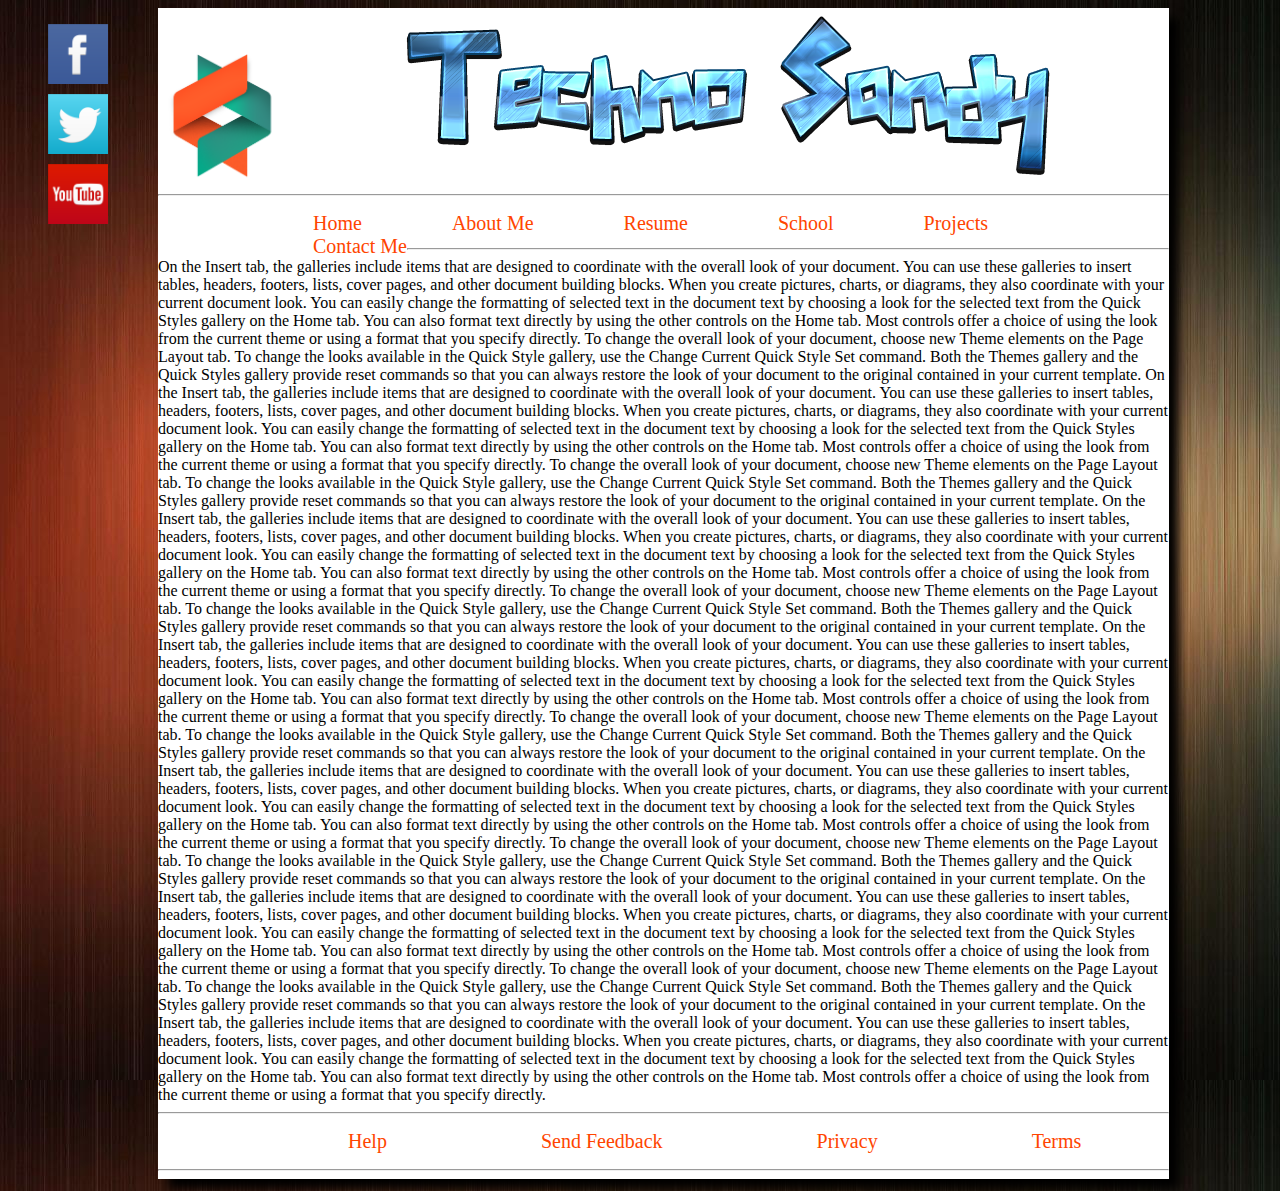
<file: index.html>
<!DOCTYPE html>
<html lang="en">

<head>
    <meta charset="UTF-8">
    <title>Website demo</title>
    <link rel="stylesheet" href="css/main.css">
    <link href="css/responsive.css" rel="stylesheet" media="all and (max-width: 1024px)">
</head>

<body>
    <div class="social">
        <ul>
            <li>
                <a href="https://www.facebook.com/" target="_blank"><img src="images/social/facebook.png" alt="facebook" width="60px" height="60px"></a>
            </li>
            <li>
                <a href="https://twitter.com/" target="_blank"><img src="images/social/twitter.png" alt="twitter" width="60px" height="60px"></a>
            </li>
            <li>
                <a href="https://www.youtube.com" target="_blank"><img src="images/social/youtube.png" alt="youtube" width="60px" height="60px"></a>
            </li>
        </ul>
    </div>
    <div class="container">
        <div class="head"><img src="images/logo.png" alt="logo" width="128" height="128" id="logo"> <img src="images/banner.png" alt="site banner" id="banner">
            <hr/>
            <ul id="menu">
                <li><a href="home.html">Home</a></li>
                <li><a href="about.html">About Me</a></li>
                <li><a href="resume.html">Resume</a></li>
                <li><a href="school.html">School</a></li>
                <li><a href="project.html">Projects</a></li>
                <li><a href="contact.html">Contact Me</a></li>
            </ul>
            <hr/> </div>
        <div class="body">On the Insert tab, the galleries include items that are designed to coordinate with the overall look of your document. You can use these galleries to insert tables, headers, footers, lists, cover pages, and other document building blocks. When you create pictures, charts, or diagrams, they also coordinate with your current document look. You can easily change the formatting of selected text in the document text by choosing a look for the selected text from the Quick Styles gallery on the Home tab. You can also format text directly by using the other controls on the Home tab. Most controls offer a choice of using the look from the current theme or using a format that you specify directly. To change the overall look of your document, choose new Theme elements on the Page Layout tab. To change the looks available in the Quick Style gallery, use the Change Current Quick Style Set command. Both the Themes gallery and the Quick Styles gallery provide reset commands so that you can always restore the look of your document to the original contained in your current template. On the Insert tab, the galleries include items that are designed to coordinate with the overall look of your document. You can use these galleries to insert tables, headers, footers, lists, cover pages, and other document building blocks. When you create pictures, charts, or diagrams, they also coordinate with your current document look. You can easily change the formatting of selected text in the document text by choosing a look for the selected text from the Quick Styles gallery on the Home tab. You can also format text directly by using the other controls on the Home tab. Most controls offer a choice of using the look from the current theme or using a format that you specify directly. To change the overall look of your document, choose new Theme elements on the Page Layout tab. To change the looks available in the Quick Style gallery, use the Change Current Quick Style Set command. Both the Themes gallery and the Quick Styles gallery provide reset commands so that you can always restore the look of your document to the original contained in your current template. On the Insert tab, the galleries include items that are designed to coordinate with the overall look of your document. You can use these galleries to insert tables, headers, footers, lists, cover pages, and other document building blocks. When you create pictures, charts, or diagrams, they also coordinate with your current document look. You can easily change the formatting of selected text in the document text by choosing a look for the selected text from the Quick Styles gallery on the Home tab. You can also format text directly by using the other controls on the Home tab. Most controls offer a choice of using the look from the current theme or using a format that you specify directly. To change the overall look of your document, choose new Theme elements on the Page Layout tab. To change the looks available in the Quick Style gallery, use the Change Current Quick Style Set command. Both the Themes gallery and the Quick Styles gallery provide reset commands so that you can always restore the look of your document to the original contained in your current template. On the Insert tab, the galleries include items that are designed to coordinate with the overall look of your document. You can use these galleries to insert tables, headers, footers, lists, cover pages, and other document building blocks. When you create pictures, charts, or diagrams, they also coordinate with your current document look. You can easily change the formatting of selected text in the document text by choosing a look for the selected text from the Quick Styles gallery on the Home tab. You can also format text directly by using the other controls on the Home tab. Most controls offer a choice of using the look from the current theme or using a format that you specify directly. To change the overall look of your document, choose new Theme elements on the Page Layout tab. To change the looks available in the Quick Style gallery, use the Change Current Quick Style Set command. Both the Themes gallery and the Quick Styles gallery provide reset commands so that you can always restore the look of your document to the original contained in your current template. On the Insert tab, the galleries include items that are designed to coordinate with the overall look of your document. You can use these galleries to insert tables, headers, footers, lists, cover pages, and other document building blocks. When you create pictures, charts, or diagrams, they also coordinate with your current document look. You can easily change the formatting of selected text in the document text by choosing a look for the selected text from the Quick Styles gallery on the Home tab. You can also format text directly by using the other controls on the Home tab. Most controls offer a choice of using the look from the current theme or using a format that you specify directly. To change the overall look of your document, choose new Theme elements on the Page Layout tab. To change the looks available in the Quick Style gallery, use the Change Current Quick Style Set command. Both the Themes gallery and the Quick Styles gallery provide reset commands so that you can always restore the look of your document to the original contained in your current template. On the Insert tab, the galleries include items that are designed to coordinate with the overall look of your document. You can use these galleries to insert tables, headers, footers, lists, cover pages, and other document building blocks. When you create pictures, charts, or diagrams, they also coordinate with your current document look. You can easily change the formatting of selected text in the document text by choosing a look for the selected text from the Quick Styles gallery on the Home tab. You can also format text directly by using the other controls on the Home tab. Most controls offer a choice of using the look from the current theme or using a format that you specify directly. To change the overall look of your document, choose new Theme elements on the Page Layout tab. To change the looks available in the Quick Style gallery, use the Change Current Quick Style Set command. Both the Themes gallery and the Quick Styles gallery provide reset commands so that you can always restore the look of your document to the original contained in your current template. On the Insert tab, the galleries include items that are designed to coordinate with the overall look of your document. You can use these galleries to insert tables, headers, footers, lists, cover pages, and other document building blocks. When you create pictures, charts, or diagrams, they also coordinate with your current document look. You can easily change the formatting of selected text in the document text by choosing a look for the selected text from the Quick Styles gallery on the Home tab. You can also format text directly by using the other controls on the Home tab. Most controls offer a choice of using the look from the current theme or using a format that you specify directly. </div>
        <hr/>
        <div class="footer">
            <ul>
                <li><a href="help.html">Help</a></li>
                <li><a href="feedback.html">Send Feedback</a></li>
                <li><a href="privacy.html">Privacy</a></li>
                <li><a href="terms.html">Terms</a></li>
            </ul>
        </div>
        <hr/> </div>
</body>

</html>
</file>
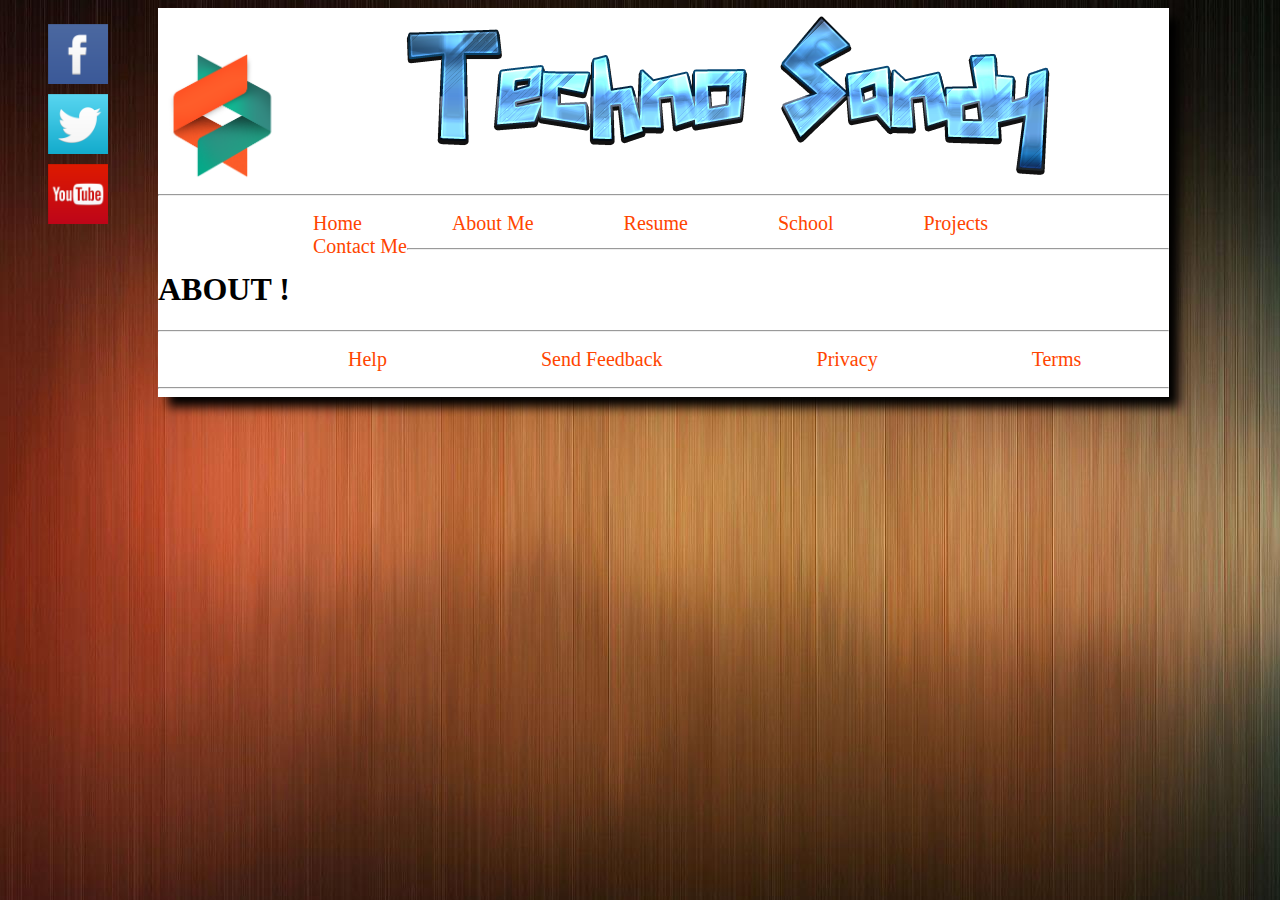
<file: about.html>
<!DOCTYPE html>
<html lang="en">

<head>
    <meta charset="UTF-8">
    <title>Website demo</title>
    <link rel="stylesheet" href="css/main.css"> </head>

<body>
    <div class="social">
        <ul>
            <li>
                <a href="https://www.facebook.com/" target="_blank"><img src="images/social/facebook.png" alt="facebook" width="60px" height="60px"></a>
            </li>
            <li>
                <a href="https://twitter.com/" target="_blank"><img src="images/social/twitter.png" alt="twitter" width="60px" height="60px"></a>
            </li>
            <li>
                <a href="https://www.youtube.com" target="_blank"><img src="images/social/youtube.png" alt="youtube" width="60px" height="60px"></a>
            </li>
        </ul>
    </div>
    <div class="container">
        <div class="head"><img src="images/logo.png" alt="logo" width="128" height="128"> <img src="images/banner.png" alt="site banner">
            <hr/>
            <ul>
                <li><a href="home.html">Home</a></li>
                <li><a href="about.html">About Me</a></li>
                <li><a href="resume.html">Resume</a></li>
                <li><a href="school.html">School</a></li>
                <li><a href="project.html">Projects</a></li>
                <li><a href="contact.html">Contact Me</a></li>
            </ul>
            <hr/> </div>
        <div class="body">
            <h1>ABOUT !</h1> </div>
        <hr/>
        <div class="footer">
            <ul>
                <li><a href="help.html">Help</a></li>
                <li><a href="feedback.html">Send Feedback</a></li>
                <li><a href="privacy.html">Privacy</a></li>
                <li><a href="terms.html">Terms</a></li>
            </ul>
        </div>
        <hr/> </div>
</body>

</html>
</file>
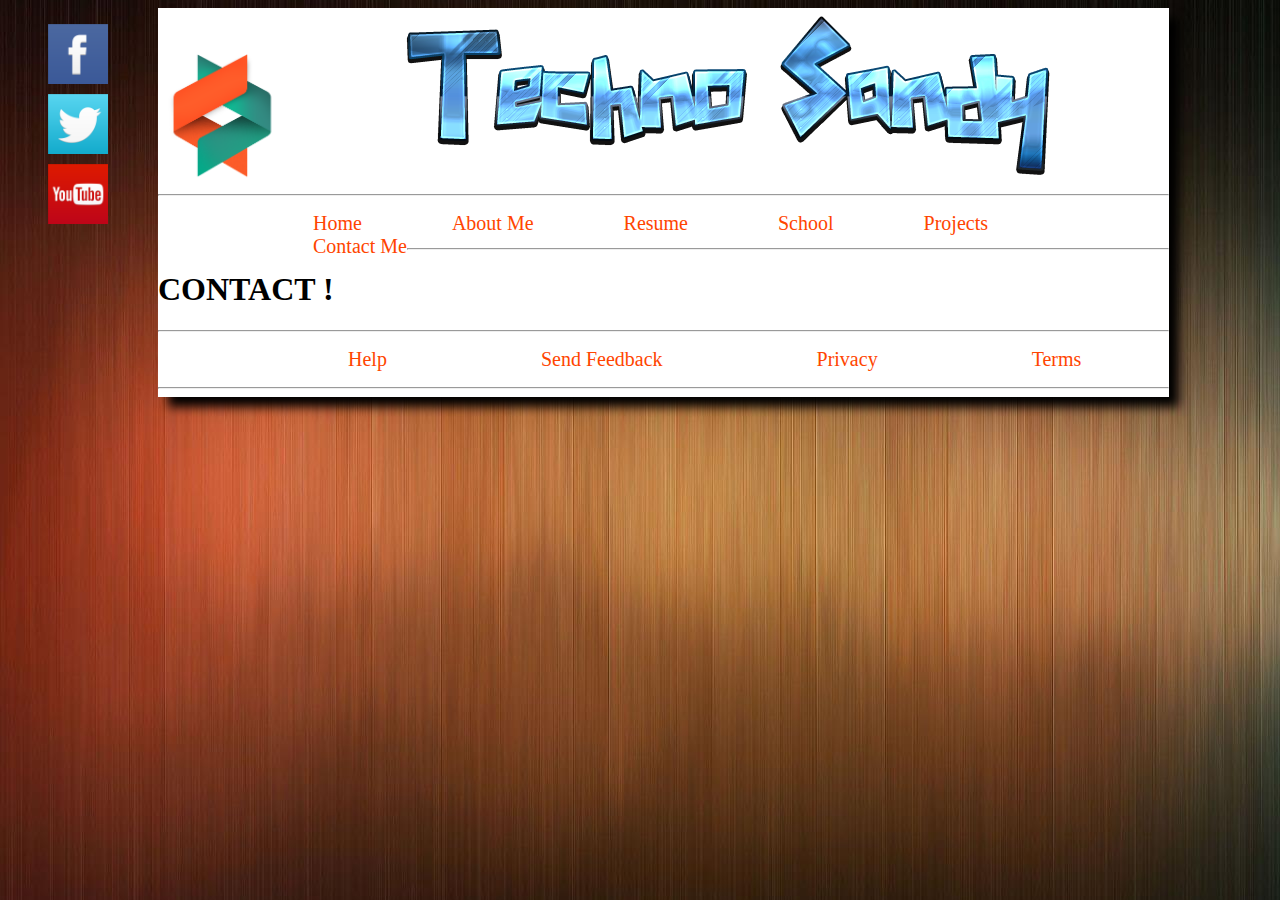
<file: contact.html>
<!DOCTYPE html>
<html lang="en">

<head>
    <meta charset="UTF-8">
    <title>Website demo</title>
    <link rel="stylesheet" href="css/main.css"> </head>

<body>
    <div class="social">
        <ul>
            <li>
                <a href="https://www.facebook.com/" target="_blank"><img src="images/social/facebook.png" alt="facebook" width="60px" height="60px"></a>
            </li>
            <li>
                <a href="https://twitter.com/" target="_blank"><img src="images/social/twitter.png" alt="twitter" width="60px" height="60px"></a>
            </li>
            <li>
                <a href="https://www.youtube.com" target="_blank"><img src="images/social/youtube.png" alt="youtube" width="60px" height="60px"></a>
            </li>
        </ul>
    </div>
    <div class="container">
        <div class="head"><img src="images/logo.png" alt="logo" width="128" height="128"> <img src="images/banner.png" alt="site banner">
            <hr/>
            <ul>
                <li><a href="home.html">Home</a></li>
                <li><a href="about.html">About Me</a></li>
                <li><a href="resume.html">Resume</a></li>
                <li><a href="school.html">School</a></li>
                <li><a href="project.html">Projects</a></li>
                <li><a href="contact.html">Contact Me</a></li>
            </ul>
            <hr/> </div>
        <div class="body">
            <h1> CONTACT !</h1> </div>
        <hr/>
        <div class="footer">
            <ul>
                <li><a href="help.html">Help</a></li>
                <li><a href="feedback.html">Send Feedback</a></li>
                <li><a href="privacy.html">Privacy</a></li>
                <li><a href="terms.html">Terms</a></li>
            </ul>
        </div>
        <hr/> </div>
</body>

</html>
</file>
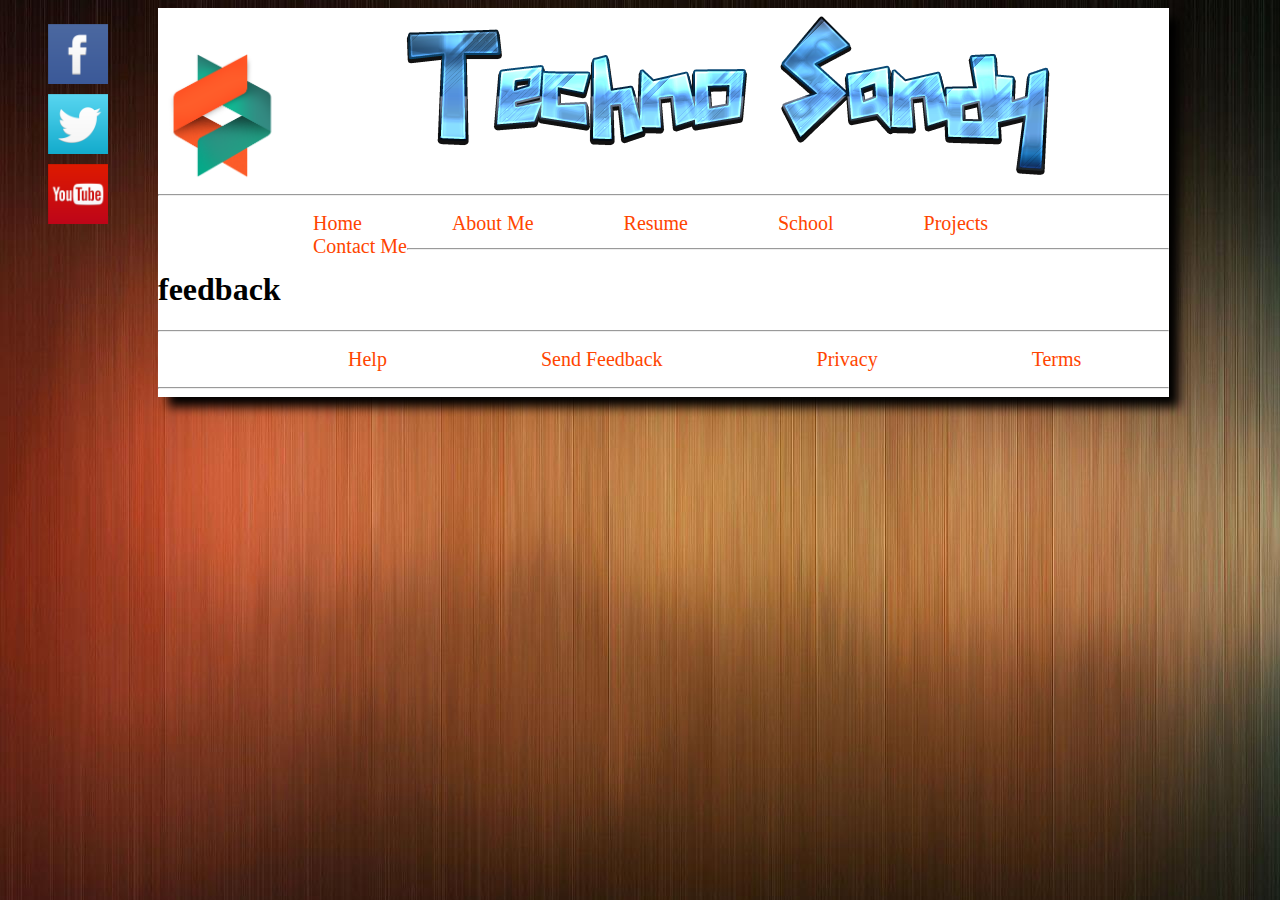
<file: feedback.html>
<!DOCTYPE html>
<html lang="en">

<head>
    <meta charset="UTF-8">
    <title>Website demo</title>
    <link rel="stylesheet" href="css/main.css"> </head>

<body>
    <div class="social">
        <ul>
            <li>
                <a href="https://www.facebook.com/" target="_blank"><img src="images/social/facebook.png" alt="facebook" width="60px" height="60px"></a>
            </li>
            <li>
                <a href="https://twitter.com/" target="_blank"><img src="images/social/twitter.png" alt="twitter" width="60px" height="60px"></a>
            </li>
            <li>
                <a href="https://www.youtube.com" target="_blank"><img src="images/social/youtube.png" alt="youtube" width="60px" height="60px"></a>
            </li>
        </ul>
    </div>
    <div class="container">
        <div class="head"><img src="images/logo.png" alt="logo" width="128" height="128"> <img src="images/banner.png" alt="site banner">
            <hr/>
            <ul>
                <li><a href="home.html">Home</a></li>
                <li><a href="about.html">About Me</a></li>
                <li><a href="resume.html">Resume</a></li>
                <li><a href="school.html">School</a></li>
                <li><a href="project.html">Projects</a></li>
                <li><a href="contact.html">Contact Me</a></li>
            </ul>
            <hr/> </div>
        <div class="body">
            <h1>feedback</h1> </div>
        <hr/>
        <div class="footer">
            <ul>
                <li><a href="help.html">Help</a></li>
                <li><a href="feedback.html">Send Feedback</a></li>
                <li><a href="privacy.html">Privacy</a></li>
                <li><a href="terms.html">Terms</a></li>
            </ul>
        </div>
        <hr/> </div>
</body>

</html>
</file>
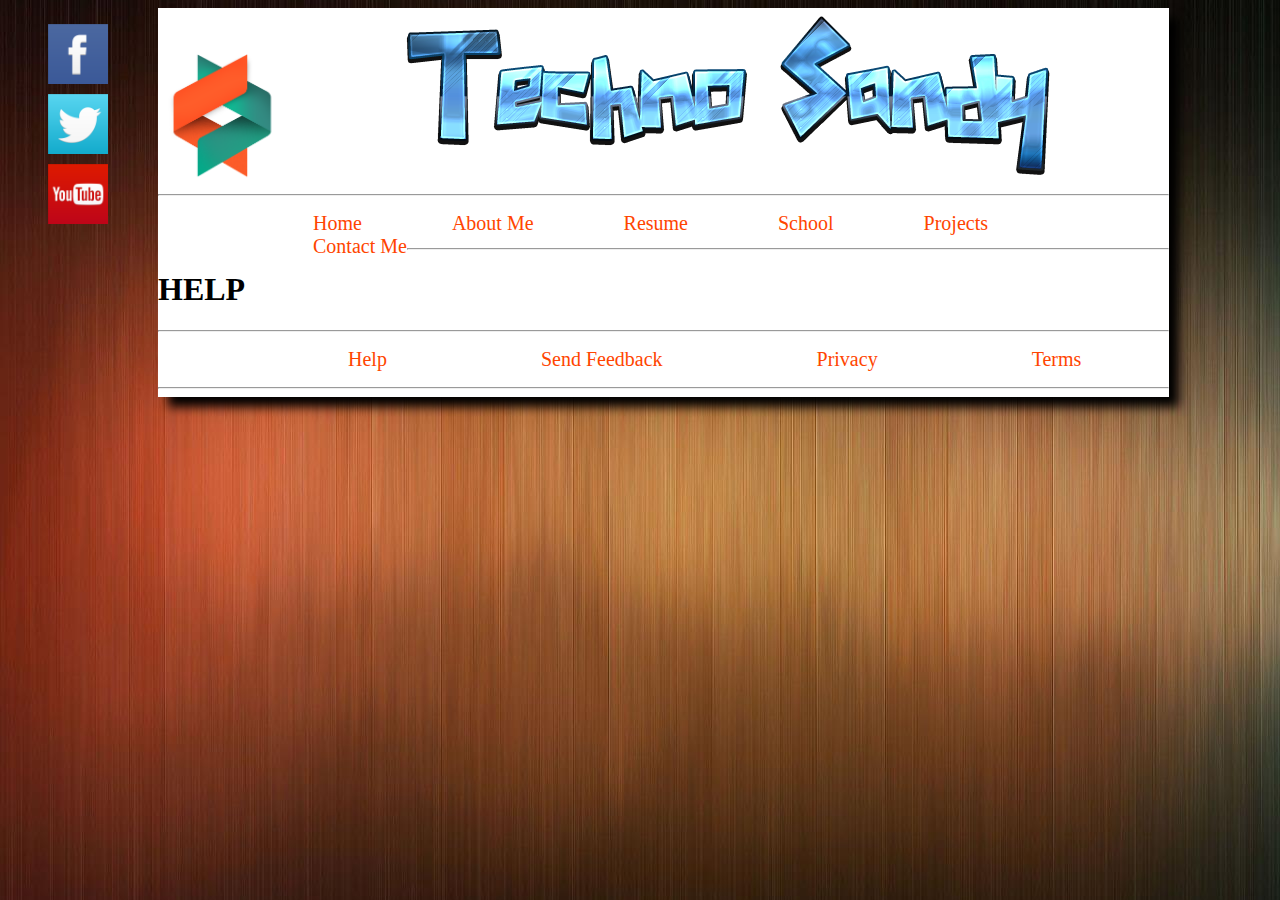
<file: help.html>
<!DOCTYPE html>
<html lang="en">

<head>
    <meta charset="UTF-8">
    <title>Website demo</title>
    <link rel="stylesheet" href="css/main.css"> </head>

<body>
    <div class="social">
        <ul>
            <li>
                <a href="https://www.facebook.com/" target="_blank"><img src="images/social/facebook.png" alt="facebook" width="60px" height="60px"></a>
            </li>
            <li>
                <a href="https://twitter.com/" target="_blank"><img src="images/social/twitter.png" alt="twitter" width="60px" height="60px"></a>
            </li>
            <li>
                <a href="https://www.youtube.com" target="_blank"><img src="images/social/youtube.png" alt="youtube" width="60px" height="60px"></a>
            </li>
        </ul>
    </div>
    <div class="container">
        <div class="head"><img src="images/logo.png" alt="logo" width="128" height="128"> <img src="images/banner.png" alt="site banner">
            <hr/>
            <ul>
                <li><a href="home.html">Home</a></li>
                <li><a href="about.html">About Me</a></li>
                <li><a href="resume.html">Resume</a></li>
                <li><a href="school.html">School</a></li>
                <li><a href="project.html">Projects</a></li>
                <li><a href="contact.html">Contact Me</a></li>
            </ul>
            <hr/> </div>
        <div class="body">
            <h1>HELP</h1> </div>
        <hr/>
        <div class="footer">
            <ul>
                <li><a href="help.html">Help</a></li>
                <li><a href="feedback.html">Send Feedback</a></li>
                <li><a href="privacy.html">Privacy</a></li>
                <li><a href="terms.html">Terms</a></li>
            </ul>
        </div>
        <hr/> </div>
</body>

</html>
</file>
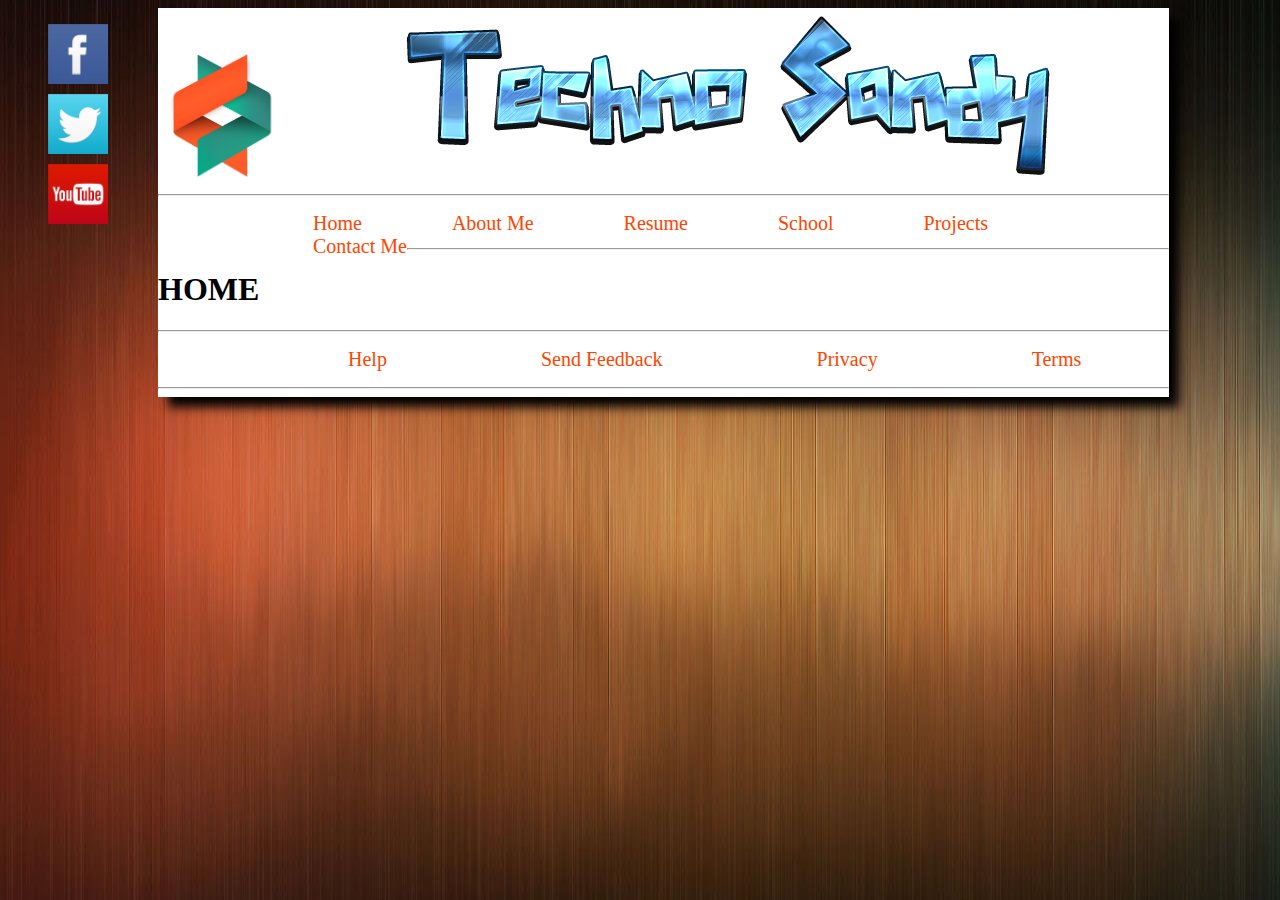
<file: home.html>
<!DOCTYPE html>
<html lang="en">

<head>
    <meta charset="UTF-8">
    <title>Website demo</title>
    <link rel="stylesheet" href="css/main.css"> </head>

<body>
    <div class="social">
        <ul>
            <li>
                <a href="https://www.facebook.com/" target="_blank"><img src="images/social/facebook.png" alt="facebook" width="60px" height="60px"></a>
            </li>
            <li>
                <a href="https://twitter.com/" target="_blank"><img src="images/social/twitter.png" alt="twitter" width="60px" height="60px"></a>
            </li>
            <li>
                <a href="https://www.youtube.com" target="_blank"><img src="images/social/youtube.png" alt="youtube" width="60px" height="60px"></a>
            </li>
        </ul>
    </div>
    <div class="container">
        <div class="head"><img src="images/logo.png" alt="logo" width="128" height="128"> <img src="images/banner.png" alt="site banner">
            <hr/>
            <ul>
                <li><a href="home.html">Home</a></li>
                <li><a href="about.html">About Me</a></li>
                <li><a href="resume.html">Resume</a></li>
                <li><a href="school.html">School</a></li>
                <li><a href="project.html">Projects</a></li>
                <li><a href="contact.html">Contact Me</a></li>
            </ul>
            <hr/> </div>
        <div class="body">
            <h1>HOME</h1> </div>
        <hr/>
        <div class="footer">
            <ul>
                <li><a href="help.html">Help</a></li>
                <li><a href="feedback.html">Send Feedback</a></li>
                <li><a href="privacy.html">Privacy</a></li>
                <li><a href="terms.html">Terms</a></li>
            </ul>
        </div>
        <hr/> </div>
</body>

</html>
</file>
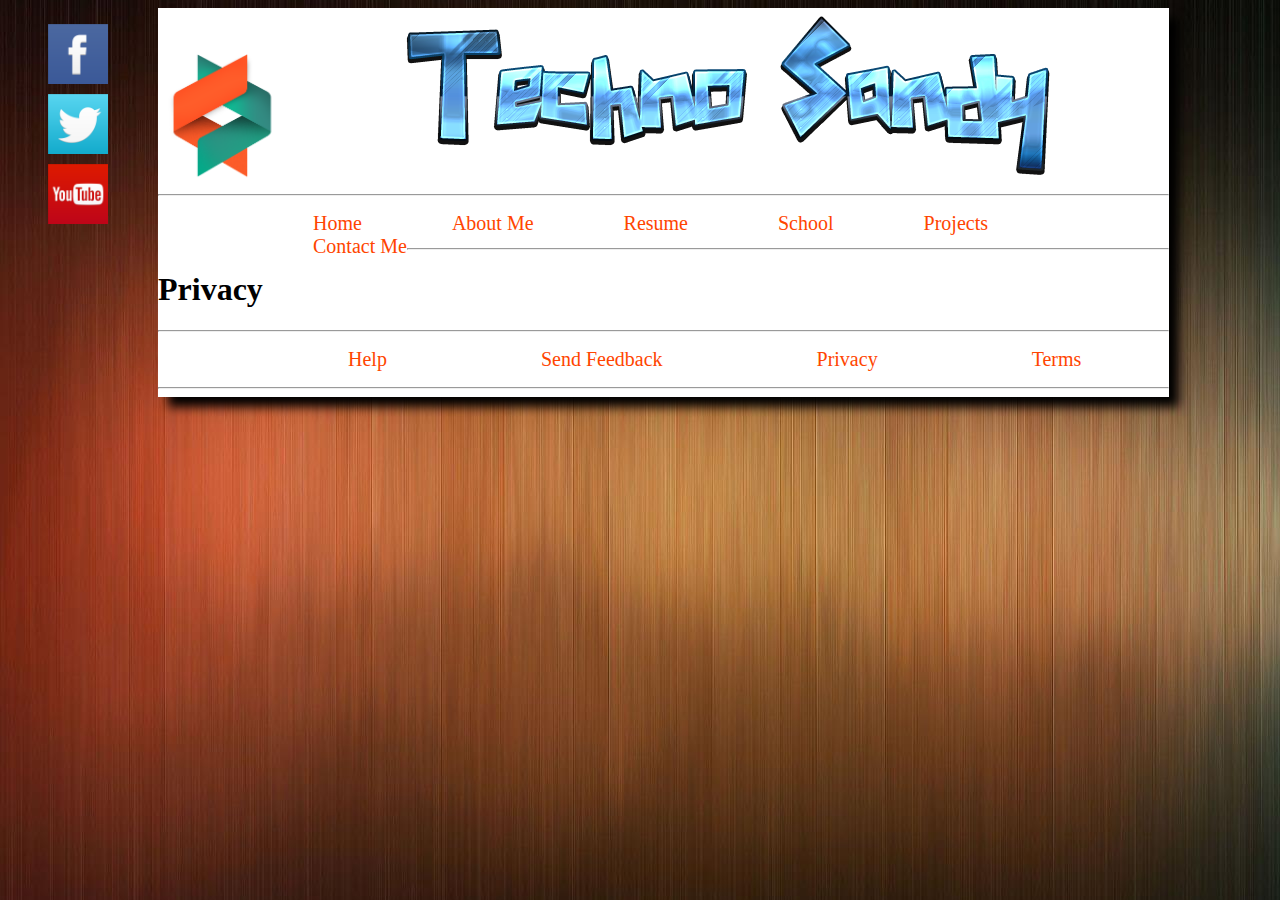
<file: privacy.html>
<!DOCTYPE html>
<html lang="en">

<head>
    <meta charset="UTF-8">
    <title>Website demo</title>
    <link rel="stylesheet" href="css/main.css"> </head>

<body>
    <div class="social">
        <ul>
            <li>
                <a href="https://www.facebook.com/" target="_blank"><img src="images/social/facebook.png" alt="facebook" width="60px" height="60px"></a>
            </li>
            <li>
                <a href="https://twitter.com/" target="_blank"><img src="images/social/twitter.png" alt="twitter" width="60px" height="60px"></a>
            </li>
            <li>
                <a href="https://www.youtube.com" target="_blank"><img src="images/social/youtube.png" alt="youtube" width="60px" height="60px"></a>
            </li>
        </ul>
    </div>
    <div class="container">
        <div class="head"><img src="images/logo.png" alt="logo" width="128" height="128"> <img src="images/banner.png" alt="site banner">
            <hr/>
            <ul>
                <li><a href="home.html">Home</a></li>
                <li><a href="about.html">About Me</a></li>
                <li><a href="resume.html">Resume</a></li>
                <li><a href="school.html">School</a></li>
                <li><a href="project.html">Projects</a></li>
                <li><a href="contact.html">Contact Me</a></li>
            </ul>
            <hr/> </div>
        <div class="body">
            <h1>Privacy</h1> </div>
        <hr/>
        <div class="footer">
            <ul>
                <li><a href="help.html">Help</a></li>
                <li><a href="feedback.html">Send Feedback</a></li>
                <li><a href="privacy.html">Privacy</a></li>
                <li><a href="terms.html">Terms</a></li>
            </ul>
        </div>
        <hr/> </div>
</body>

</html>
</file>
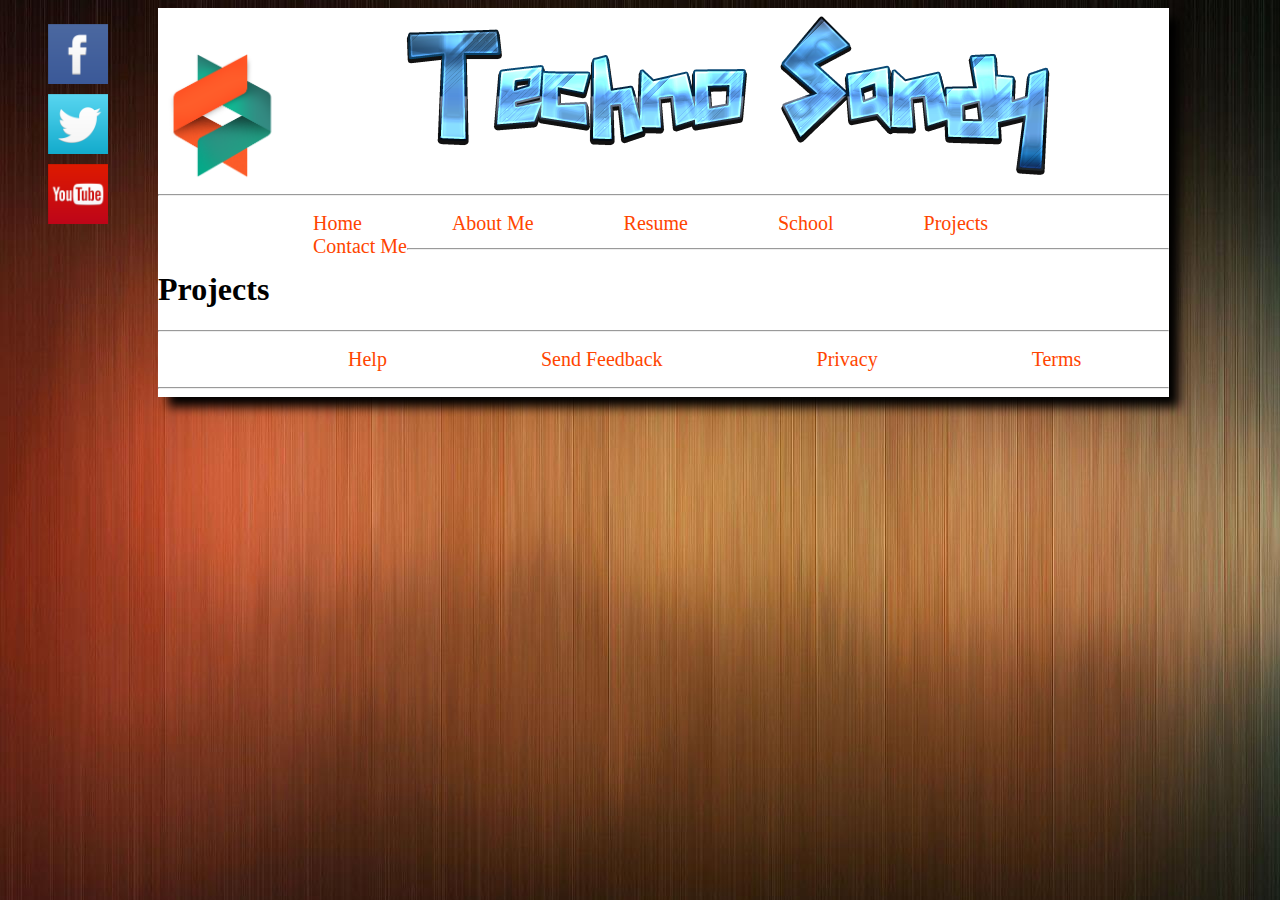
<file: project.html>
<!DOCTYPE html>
<html lang="en">

<head>
    <meta charset="UTF-8">
    <title>Website demo</title>
    <link rel="stylesheet" href="css/main.css"> </head>

<body>
    <div class="social">
        <ul>
            <li>
                <a href="https://www.facebook.com/" target="_blank"><img src="images/social/facebook.png" alt="facebook" width="60px" height="60px"></a>
            </li>
            <li>
                <a href="https://twitter.com/" target="_blank"><img src="images/social/twitter.png" alt="twitter" width="60px" height="60px"></a>
            </li>
            <li>
                <a href="https://www.youtube.com" target="_blank"><img src="images/social/youtube.png" alt="youtube" width="60px" height="60px"></a>
            </li>
        </ul>
    </div>
    <div class="container">
        <div class="head"><img src="images/logo.png" alt="logo" width="128" height="128"> <img src="images/banner.png" alt="site banner">
            <hr/>
            <ul>
                <li><a href="home.html">Home</a></li>
                <li><a href="about.html">About Me</a></li>
                <li><a href="resume.html">Resume</a></li>
                <li><a href="school.html">School</a></li>
                <li><a href="project.html">Projects</a></li>
                <li><a href="contact.html">Contact Me</a></li>
            </ul>
            <hr/> </div>
        <div class="body">
            <h1>Projects</h1> </div>
        <hr/>
        <div class="footer">
            <ul>
                <li><a href="help.html">Help</a></li>
                <li><a href="feedback.html">Send Feedback</a></li>
                <li><a href="privacy.html">Privacy</a></li>
                <li><a href="terms.html">Terms</a></li>
            </ul>
        </div>
        <hr/> </div>
</body>

</html>
</file>
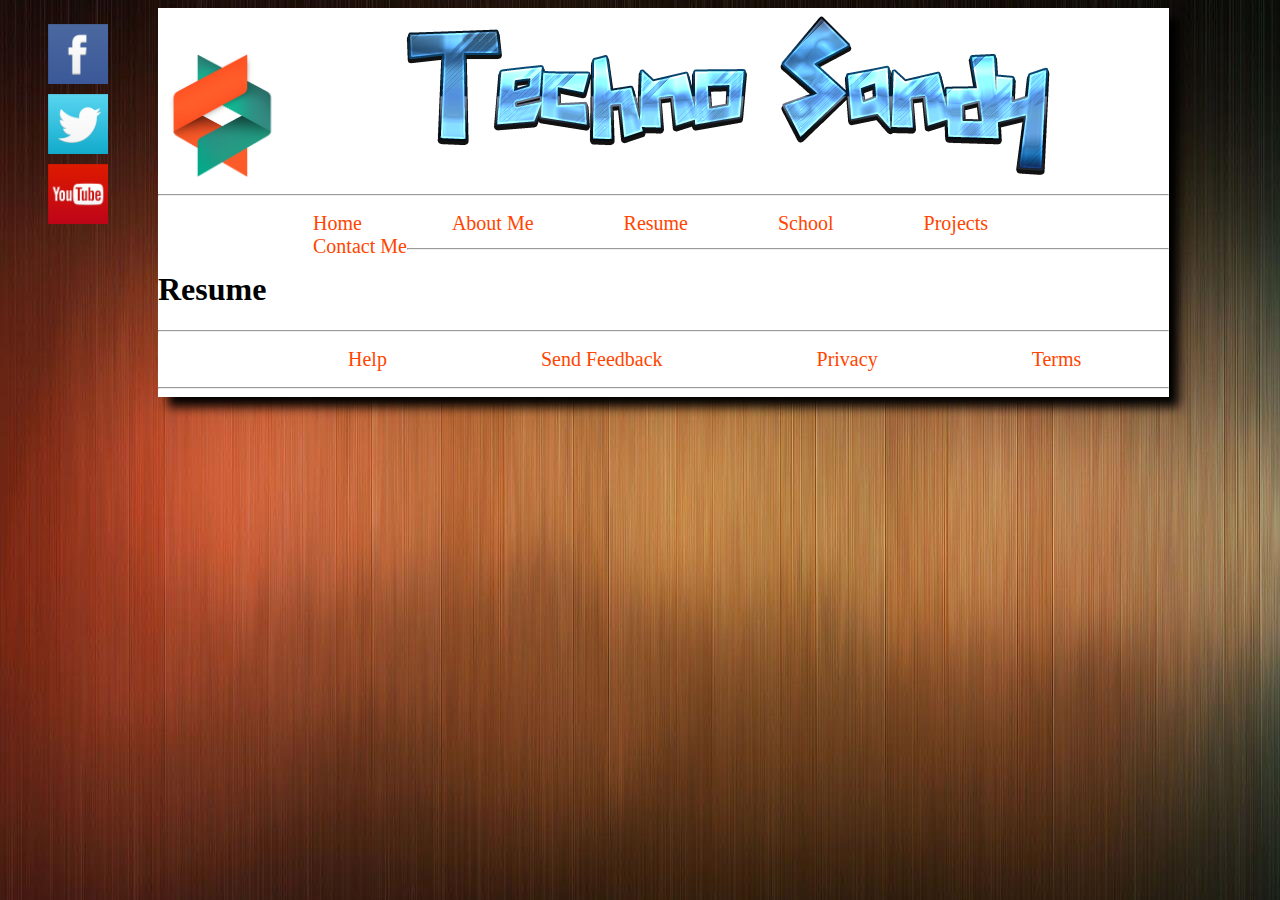
<file: resume.html>
<!DOCTYPE html>
<html lang="en">

<head>
    <meta charset="UTF-8">
    <title>Website demo</title>
    <link rel="stylesheet" href="css/main.css"> </head>

<body>
    <div class="social">
        <ul>
            <li>
                <a href="https://www.facebook.com/" target="_blank"><img src="images/social/facebook.png" alt="facebook" width="60px" height="60px"></a>
            </li>
            <li>
                <a href="https://twitter.com/" target="_blank"><img src="images/social/twitter.png" alt="twitter" width="60px" height="60px"></a>
            </li>
            <li>
                <a href="https://www.youtube.com" target="_blank"><img src="images/social/youtube.png" alt="youtube" width="60px" height="60px"></a>
            </li>
        </ul>
    </div>
    <div class="container">
        <div class="head"><img src="images/logo.png" alt="logo" width="128" height="128"> <img src="images/banner.png" alt="site banner">
            <hr/>
            <ul>
                <li><a href="home.html">Home</a></li>
                <li><a href="about.html">About Me</a></li>
                <li><a href="resume.html">Resume</a></li>
                <li><a href="school.html">School</a></li>
                <li><a href="project.html">Projects</a></li>
                <li><a href="contact.html">Contact Me</a></li>
            </ul>
            <hr/> </div>
        <div class="body">
            <h1>Resume</h1> </div>
        <hr/>
        <div class="footer">
            <ul>
                <li><a href="help.html">Help</a></li>
                <li><a href="feedback.html">Send Feedback</a></li>
                <li><a href="privacy.html">Privacy</a></li>
                <li><a href="terms.html">Terms</a></li>
            </ul>
        </div>
        <hr/> </div>
</body>

</html>
</file>
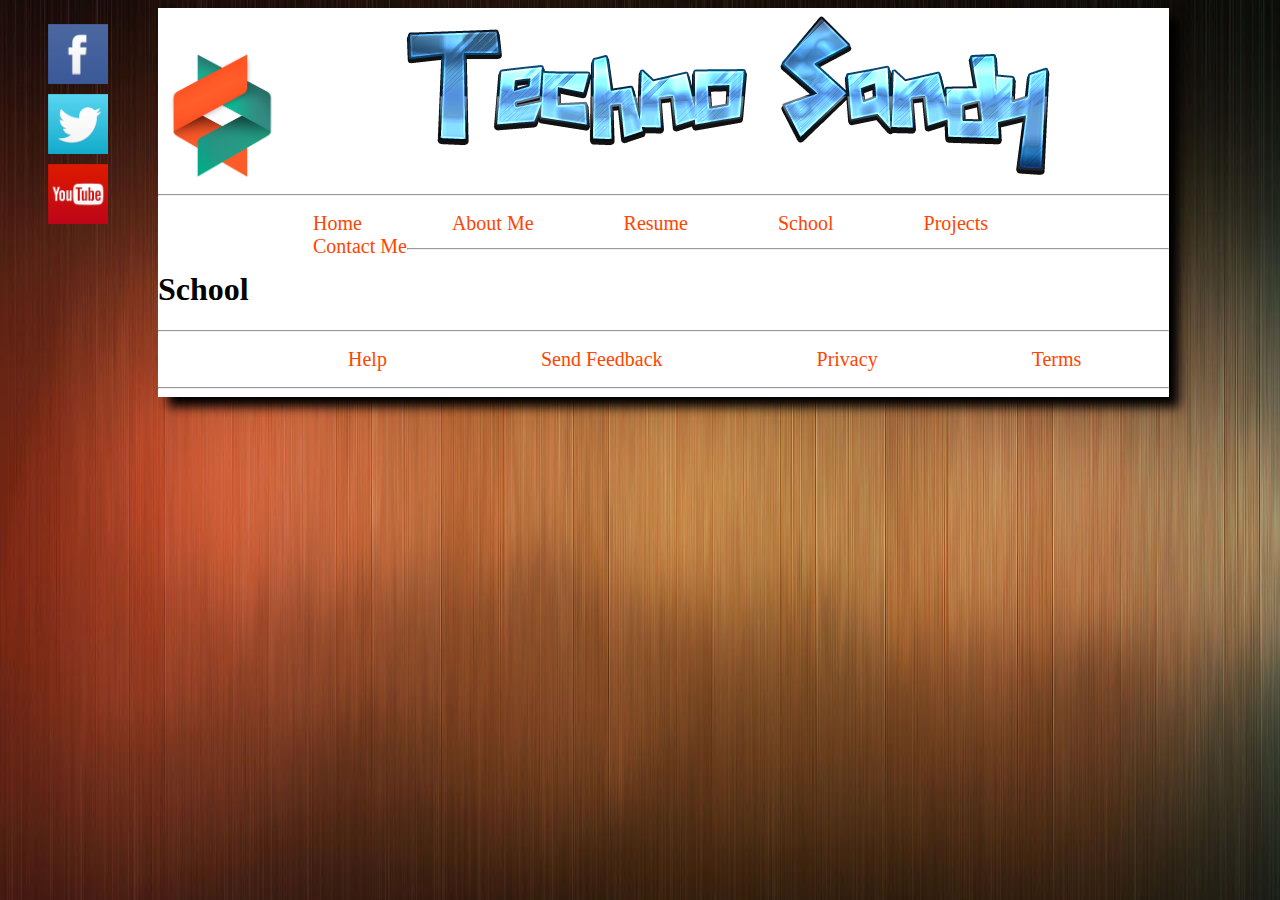
<file: school.html>
<!DOCTYPE html>
<html lang="en">

<head>
    <meta charset="UTF-8">
    <title>Website demo</title>
    <link rel="stylesheet" href="css/main.css"> </head>

<body>
    <div class="social">
        <ul>
            <li>
                <a href="https://www.facebook.com/" target="_blank"><img src="images/social/facebook.png" alt="facebook" width="60px" height="60px"></a>
            </li>
            <li>
                <a href="https://twitter.com/" target="_blank"><img src="images/social/twitter.png" alt="twitter" width="60px" height="60px"></a>
            </li>
            <li>
                <a href="https://www.youtube.com" target="_blank"><img src="images/social/youtube.png" alt="youtube" width="60px" height="60px"></a>
            </li>
        </ul>
    </div>
    <div class="container">
        <div class="head"><img src="images/logo.png" alt="logo" width="128" height="128"> <img src="images/banner.png" alt="site banner">
            <hr/>
            <ul>
                <li><a href="home.html">Home</a></li>
                <li><a href="about.html">About Me</a></li>
                <li><a href="resume.html">Resume</a></li>
                <li><a href="school.html">School</a></li>
                <li><a href="project.html">Projects</a></li>
                <li><a href="contact.html">Contact Me</a></li>
            </ul>
            <hr/> </div>
        <div class="body">
            <h1>School</h1> </div>
        <hr/>
        <div class="footer">
            <ul>
                <li><a href="help.html">Help</a></li>
                <li><a href="feedback.html">Send Feedback</a></li>
                <li><a href="privacy.html">Privacy</a></li>
                <li><a href="terms.html">Terms</a></li>
            </ul>
        </div>
        <hr/> </div>
</body>

</html>
</file>
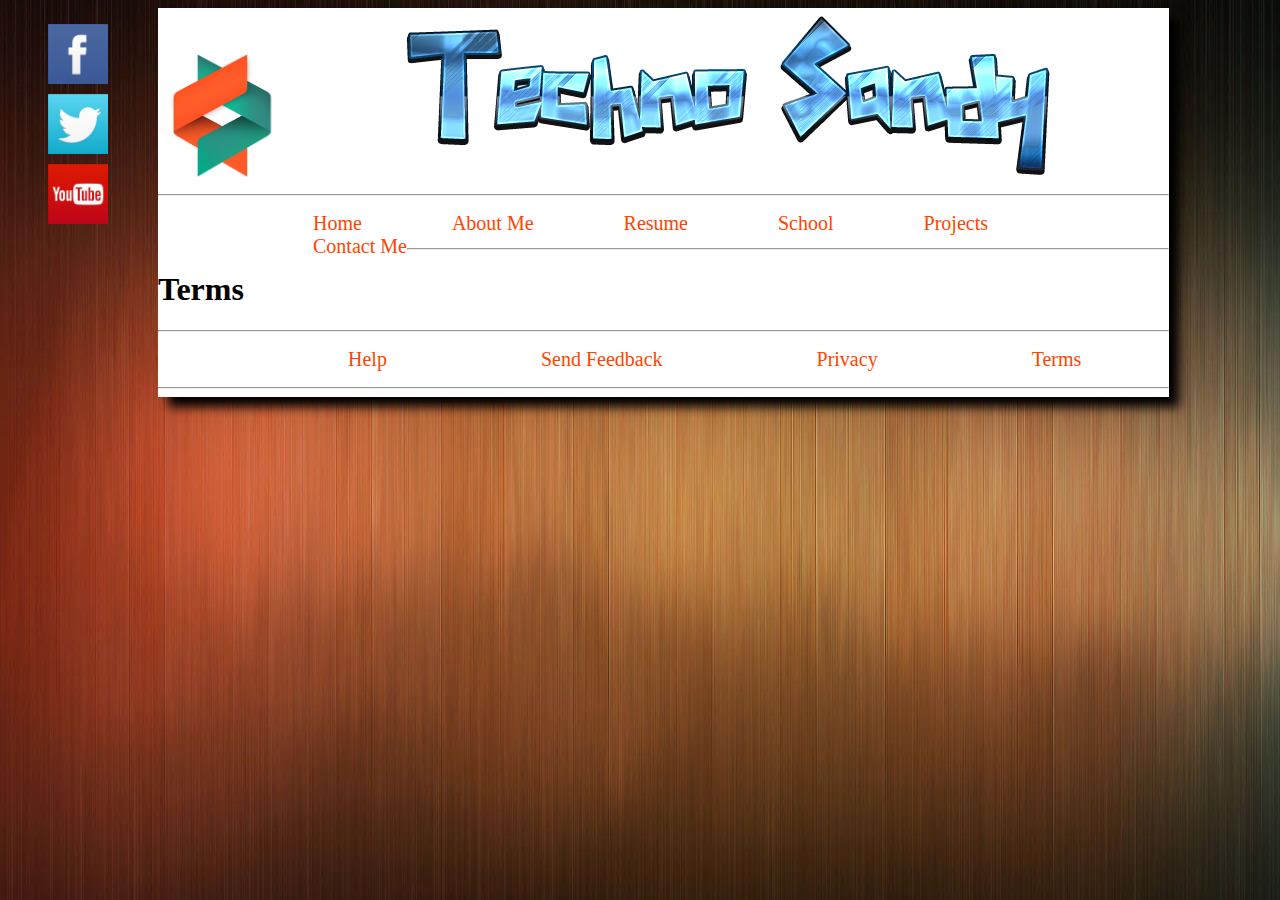
<file: terms.html>
<!DOCTYPE html>
<html lang="en">

<head>
    <meta charset="UTF-8">
    <title>Website demo</title>
    <link rel="stylesheet" href="css/main.css"> </head>

<body>
    <div class="social">
        <ul>
            <li>
                <a href="https://www.facebook.com/" target="_blank"><img src="images/social/facebook.png" alt="facebook" width="60px" height="60px"></a>
            </li>
            <li>
                <a href="https://twitter.com/" target="_blank"><img src="images/social/twitter.png" alt="twitter" width="60px" height="60px"></a>
            </li>
            <li>
                <a href="https://www.youtube.com" target="_blank"><img src="images/social/youtube.png" alt="youtube" width="60px" height="60px"></a>
            </li>
        </ul>
    </div>
    <div class="container">
        <div class="head"><img src="images/logo.png" alt="logo" width="128" height="128"> <img src="images/banner.png" alt="site banner">
            <hr/>
            <ul>
                <li><a href="home.html">Home</a></li>
                <li><a href="about.html">About Me</a></li>
                <li><a href="resume.html">Resume</a></li>
                <li><a href="school.html">School</a></li>
                <li><a href="project.html">Projects</a></li>
                <li><a href="contact.html">Contact Me</a></li>
            </ul>
            <hr/> </div>
        <div class="body">
            <h1>Terms</h1> </div>
        <hr/>
        <div class="footer">
            <ul>
                <li><a href="help.html">Help</a></li>
                <li><a href="feedback.html">Send Feedback</a></li>
                <li><a href="privacy.html">Privacy</a></li>
                <li><a href="terms.html">Terms</a></li>
            </ul>
        </div>
        <hr/> </div>
</body>

</html>
</file>
<file: css/main.css>
/* This is the css code for HEAD of the website */

body {
    background-image: url(../images/background.jpg);
}

.container {
    display: inline-block;
    box-shadow: 10px 10px 10px;
    width: 80%;
    margin-left: 150px;
    background-color: white;
}

.container img {
    padding-right: 110px;
}


/*.head {
    display: inline-block;
    box-shadow: 10px 10px 10px;
    width: 80%;
    margin-left: 150px;
} */


/* This is the css for Menu */

.head ul li {
    float: left;
    margin-left: 10px;
    list-style: none;
}

.head ul {
    margin-left: 25px;
    padding-bottom: 20px;
}

.head ul li a {
    text-decoration: none;
    color: orangered;
    margin-left: 80px;
    font-size: 20px;
}

.head ul li a:hover {
    text-decoration: none;
    color: darkgreen;
}


/* This is the css for Body */

.body {}


/* This is the css for Footer */

.footer ul li {
    list-style: none;
    display: inline-block;
    margin-left: 150px;
}

.footer ul li a {
    text-decoration: none;
    color: orangered;
    font-size: 20px;
}

.footer ul li a:hover {
    text-decoration: none;
    color: darkgreen;
}


/* This is the css for Social Network Bar */

.social {
    display: inline-block;
    position: fixed;
}

.social ul li {
    list-style: none;
    padding-bottom: 70px;
}

.social a {
    display: inline-block;
    position: fixed;
    color: white;
    text-decoration: none;
}
</file>
<file: css/responsive.css>
/*Add this in HTML*/


/*<link href="css/responsive.css" rel="stylesheet" media="all and (max-width: 1024px)">*/

* {
    box-sizing: border-box;
}

.row::after {
    content: "";
    clear: both;
    display: table;
}


/* Mobile */

[class*="col-"] {
    float: left;
    padding: 15px;
}

@media only screen and (min-width: 600px) {
    /* For tablets: */
    .col-m-1 {
        width: 8.33%;
    }
    .col-m-2 {
        width: 16.66%;
    }
    .col-m-3 {
        width: 25%;
    }
    .col-m-4 {
        width: 33.33%;
    }
    .col-m-5 {
        width: 41.66%;
    }
    .col-m-6 {
        width: 50%;
    }
    .col-m-7 {
        width: 58.33%;
    }
    .col-m-8 {
        width: 66.66%;
    }
    .col-m-9 {
        width: 75%;
    }
    .col-m-10 {
        width: 83.33%;
    }
    .col-m-11 {
        width: 91.66%;
    }
    .col-m-12 {
        width: 100%;
    }
}

@media only screen and (min-width: 768px) {
    /* For desktop: */
    .col-1 {
        width: 8.33%;
    }
    .col-2 {
        width: 16.66%;
    }
    .col-3 {
        width: 25%;
    }
    .col-4 {
        width: 33.33%;
    }
    .col-5 {
        width: 41.66%;
    }
    .col-6 {
        width: 50%;
    }
    .col-7 {
        width: 58.33%;
    }
    .col-8 {
        width: 66.66%;
    }
    .col-9 {
        width: 75%;
    }
    .col-10 {
        width: 83.33%;
    }
    .col-11 {
        width: 91.66%;
    }
    .col-12 {
        width: 100%;
    }
}

@media only screen and (max-width: 1041px) {
    body {
        /*background-color: lightblue;*/
    }
    #logo {
        display: none;
    }
    #banner {
        width: 100%;
        padding: 0px;
        margin: 0px;
    }
    .social {
        display: none;
    }
    .container {
        margin-left: 0px;
        width: 100%;
        font-size: 15px;
    }
    #menu li a {
        font-size: 25px;
        margin: 0px;
        padding: 0px;
        text-align: center;
        padding-left: 15px;
    }
}
</file>
